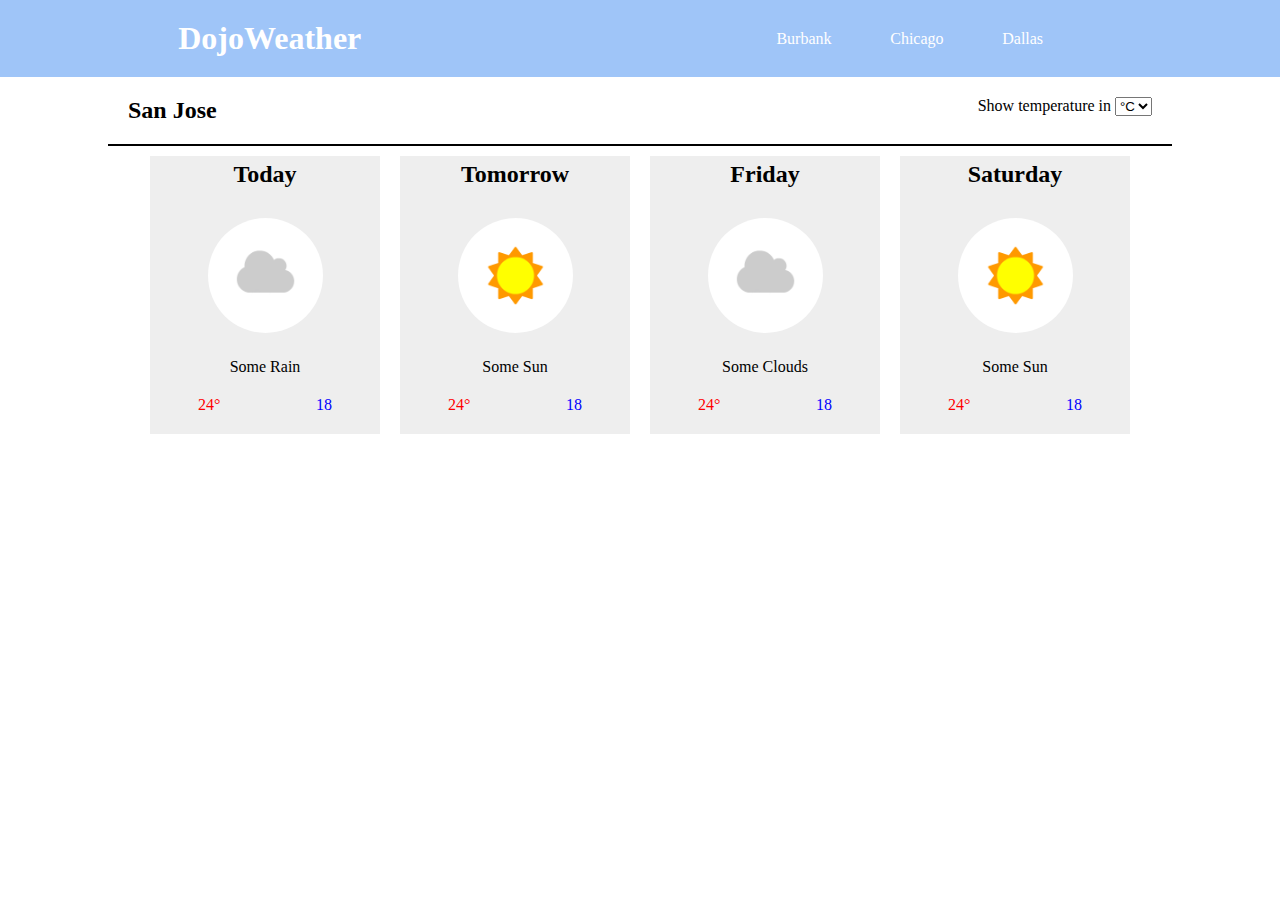
<file: index.html>
<!DOCTYPE html>
<html lang="en">
<head>
    <meta charset="UTF-8">
    <meta http-equiv="X-UA-Compatible" content="IE=edge">
    <meta name="viewport" content="width=device-width, initial-scale=1.0">
    <title>Dojo Weather</title>
    <link rel="stylesheet" href="./style.css">
    <script src="./script.js" defer></script>
</head>
<body>
    <nav>
        <h1>DojoWeather</h1>
        <div id="cities">
            <p>Burbank</p>
            <p>Chicago</p>
            <p>Dallas</p>
        </div>
    </nav>
    <div id="city">
        <h2>San Jose</h2>
        <div>
            <label for="temp">Show temperature in</label>
            <select name="Temp" id="temp" onchange="change()">
                <option value="Celcius">°C</option>
                <option value="Fahrenheit">°F</option>
            </select>
        </div>
    </div>
    <div id="weather_container">
        <div class="weather">
            <h2>Today</h2>
            <img src="./assets\assets\some_clouds.png" alt="Cartoon Rain" class="weather_img">
            <p>Some Rain</p>
            <div class="temp">
                <p class="high"><span class="Celcius">24°</span><span class="Fahrenheit" style="display: none;">75.2°</span></p>
                <p class="cold"><span class="Celcius">18</span><span class="Fahrenheit" style="display: none;" >64.4</span></p>
            </div>
        </div>
        <div class="weather">
            <h2>Tomorrow</h2>
            <img src="./assets/assets/some_sun.png" alt="Cartoon Sun" class="weather_img">
            <p>Some Sun</p>
            <div class="temp">
                <p class="high"><span class="Celcius">24°</span><span class="Fahrenheit" style="display: none;">75.2°</span></p>
                <p class="cold"><span class="Celcius">18</span><span class="Fahrenheit" style="display: none;" >64.4</span></p>
            </div>
        </div>
        <div class="weather">
            <h2>Friday</h2>
            <img src="./assets/assets/some_clouds.png" alt="Cartoon clouds"  class="weather_img">
            <p>Some Clouds</p>
            <div class="temp">
                <p class="high"><span class="Celcius">24°</span><span class="Fahrenheit" style="display: none;">75.2°</span></p>
                <p class="cold"><span class="Celcius">18</span><span class="Fahrenheit" style="display: none;" >64.4</span></p>
            </div>
        </div>
        <div class="weather">
            <h2>Saturday</h2>
            <img src="./assets/assets/some_sun.png" alt="Cartoon sun"  class="weather_img">
            <p>Some Sun</p>
            <div class="temp">
                <p class="high"><span class="Celcius">24°</span><span class="Fahrenheit" style="display: none;">75.2°</span></p>
                <p class="cold"><span class="Celcius">18</span><span class="Fahrenheit" style="display: none;"  >64.4</span></p>
            </div>
        </div>
    </div>
</body>
</html>
</file>
<file: style.css>
* {
    margin: 0;
    padding: 0;
}
body {
    display: flex;
    flex-direction: column;
    align-items: center;
}
nav {
    display: flex;
    justify-content: space-around;
    align-items: center;
    background-color: rgb(159,197,248);
    color: white;
    padding: 20px;
    width: 100%;
}
#cities {
    display: flex;
    justify-content: space-evenly;
    width: 30%;
}
#city {
    display: flex;
    width: 80%;
    justify-content: space-between;
    border-bottom: 2px solid black;
    padding: 20px;
}
#weather_container {
    width: 1000px;
    display: flex;
    justify-content: space-evenly;
}
.weather {
    background-color: rgb(238,238,238);
    width: 25%;
    display: flex;
    flex-direction: column;
    align-items: center;
    margin: 10px;
}
.weather h2 {
    margin: 5px;
}
.weather_img {
    border-radius: 50%;
    width: 50%;
    margin: 25px;
}
.temp {
    display: flex;
    width: 100%;
    justify-content: space-around;
    margin: 20px;
}
.high {
    color: red;
}
.cold {
    color: Blue;
}
.Fahrenheit {
    display: hidden;
}
</file>
